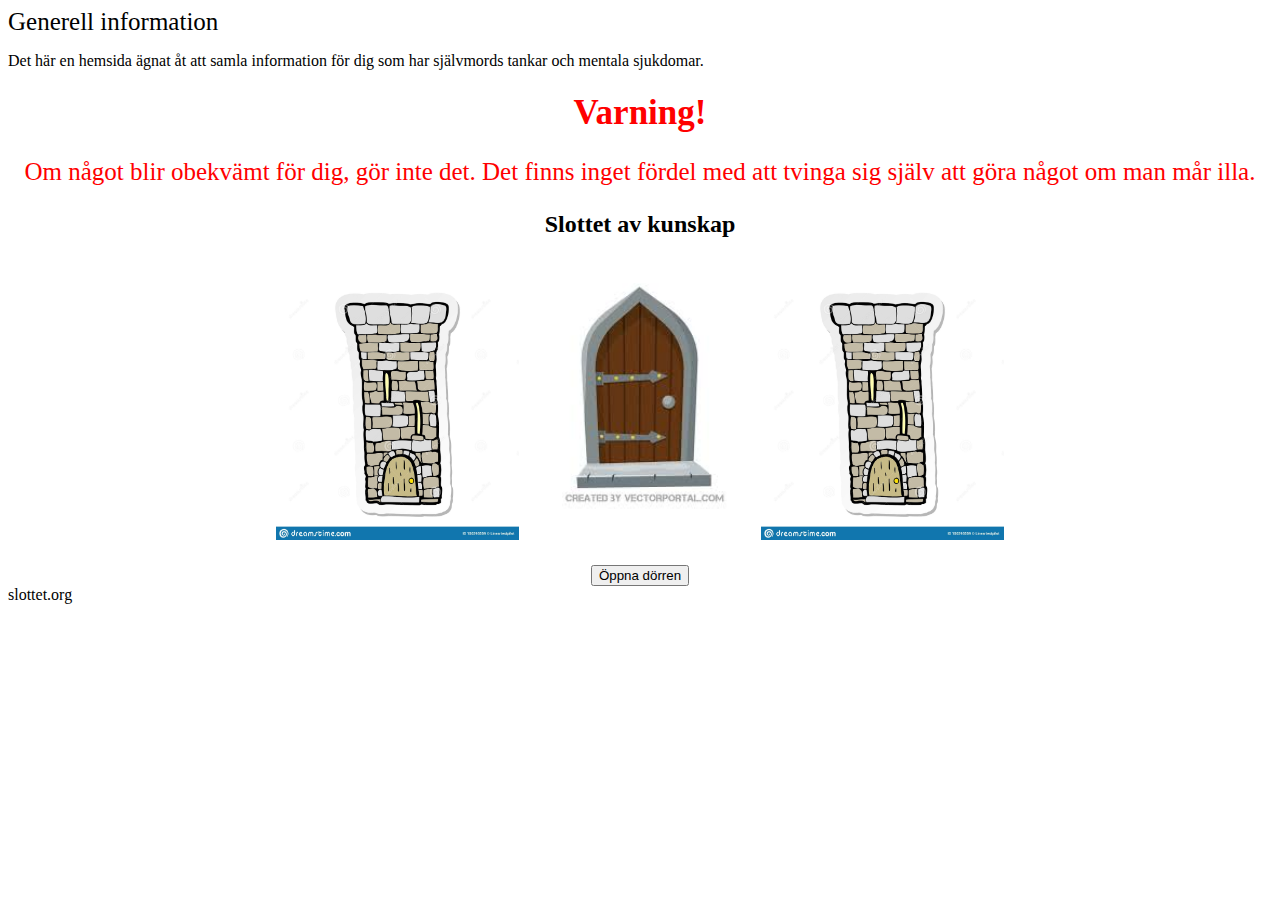
<file: index.html>
<!DOCTYPE html>
<html lang="en">
<head>
    <meta charset="UTF-8">
    <meta name="viewport" content="width=device-width, initial-scale=1.0">
    <title>Document</title>
    <link rel="stylesheet" href="Index.css">
    <script src="Javascript.js" defer ></script>

</head>

<body>
    <header>
        Generell information
    </header>
    
    <p>
        Det här en hemsida ägnat åt att samla information för dig som har självmords tankar och mentala sjukdomar.
    </p>
    <h1>
        Varning! 
    </h1>
    <p class="varning-meddelande">
        Om något blir obekvämt för dig, gör inte det. Det finns inget fördel med att tvinga sig själv att göra något om man mår illa. 
    </p>
    <h2>Slottet av kunskap</h2>
    <div class="slott">
        <img class="vänstertorn" src="castle tower.jpg" alt="Vänsterslotttorn">
        <img class="dörr" src="castle door.jpg" alt="dörr">
        <nav class="länk">
            <ul>
                <li><a href="självmord.html">Självmord</a></li>
                <li><a href="källor.html">Källor</a></li>
                <li><a href="mentala sjukdomar.html">Mentala sjukdomar</a></li>
            </ul>
            </nav>
        <img class="högertorn" src="castle tower.jpg" alt="Högerslotttorn">
    </div>
    <div class="press">
        <button  type="button" class="open-door-button">Öppna dörren</button>
    </div>
    <footer>
        slottet.org
    </footer>
</body>
</html>
</file>
<file: Index.css>
.vänstertorn {
  order: 0;
  flex-shrink: 3;
  width: 20%;
}
.högertorn {
  order: 2;
  flex-shrink: 3;
  width: 20%;
}
.dörr {
  order: 1;
  width: 20%;
}
.dörr.invisible {
  display: none;
}
.slott {
  display: flex;
  flex-direction: row-reverse;
  align-items: flex-start;
  justify-content: center;
  flex-wrap: wrap;
  padding: 25px;
}
.varning-meddelande {
  display: flex;
  justify-content: center;
  width: 1fr;
  height: 1fr;
  font-size: 25px;
  color: red;
}
.länk {
  display: none;
}
.länk.invisible {
  display: flex;
}
h1 {
  display: flex;
  justify-content: center;
  font-size: 35px;
  color: red;
}
.press {
  display: flex;
  justify-content: center;
}
header {
  font-size: 25px;
}
h2 {
  display: flex;
  justify-content: center;
}
</file>
